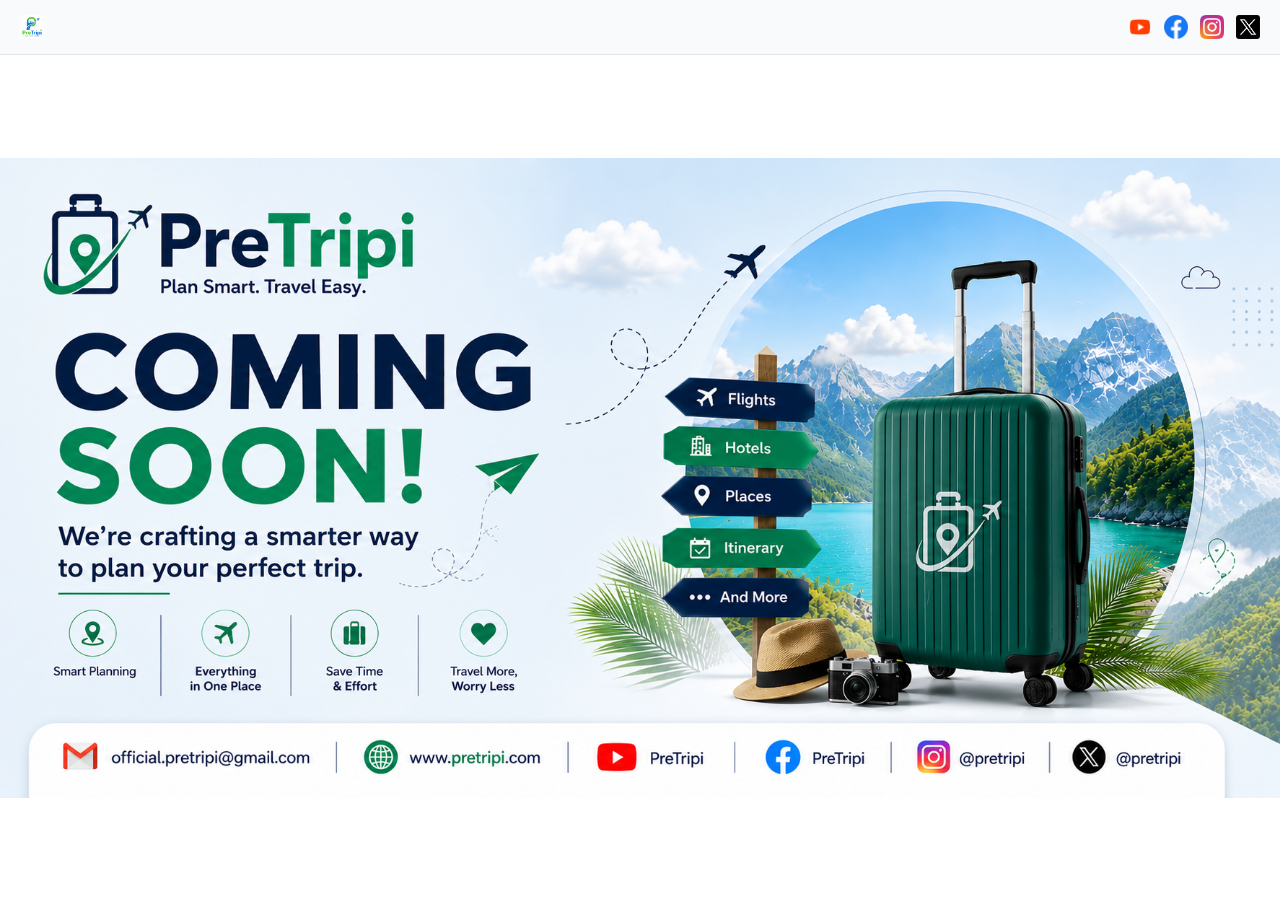
<file: index.html>
<!DOCTYPE html>
<html lang="en">

<head>

<meta charset="UTF-8">
<meta name="viewport" content="width=device-width, initial-scale=1.0">

<meta name="description" content="PreTripi is an AI-powered travel platform designed to help travelers discover destinations, plan personalized itineraries, and enjoy smarter travel experiences.">

<title>PreTripi – From Idea to Itinerary.</title>

<link rel="stylesheet" href="css/styles.css">

</head>

<body>

<header>

<div class="header-left">
<a href="index.html" class="social-icon">
<img src="images/logo1.png" alt="PreTripi Logo"  />

</div>


<div class="header-right">

<a href="https://youtube.com/@pretripi" target="_blank" class="social-icon">
<img src="images/youtube-icon.png" alt="YouTube">
</a>

<a href="https://www.facebook.com/pretripi" target="_blank" class="social-icon">
<img src="images/facebook-icon.png" alt="Facebook">
</a>

<a href="https://www.instagram.com/pretripi/" target="_blank" class="social-icon">
<img src="images/instagram-icon.png" alt="Instagram">
</a>

<a href="https://www.x.com/pretripi/" target="_blank" class="social-icon">
<img src="images/twitter-icon.png" alt="X">
</a>

</div>

</header>

<main>
    <section class="hero-section">
        <img src="images/banner-desktop.png" alt="Banner" class="hero-image">
    </section>
</main>

</body>
</html>
</file>
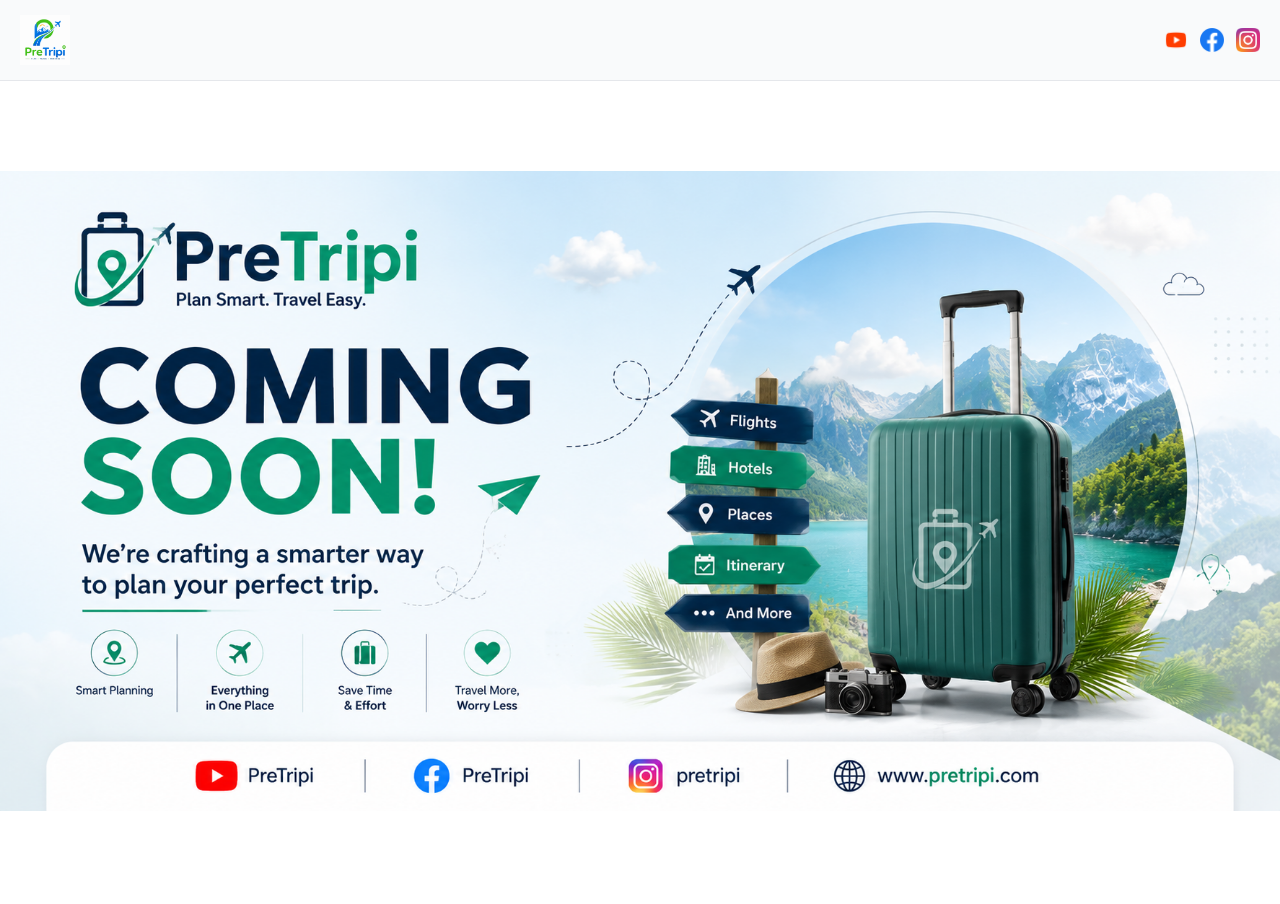
<file: Home.html>
<!DOCTYPE html>
<html lang="en">

<head>

<meta charset="UTF-8">
<meta name="viewport" content="width=device-width, initial-scale=1.0">

<meta name="description" content="PreTripi is an AI-powered travel platform designed to help travelers discover destinations, plan personalized itineraries, and enjoy smarter travel experiences.">

<title>PreTripi – From Idea to Itinerary.</title>

<link rel="stylesheet" href="css/styles.css">

</head>

<body>

<header>

<div class="header-left">

<img src="images/logo1.png" alt="PreTripi Logo" class="header-logo" />

</div>


<div class="header-right">

<a href="https://youtube.com/@pretripi" target="_blank" class="social-icon">
<img src="images/youtube-icon.png" alt="YouTube">
</a>

<a href="https://www.facebook.com/pretripi" target="_blank" class="social-icon">
<img src="images/facebook-icon.png" alt="Facebook">
</a>

<a href="https://www.instagram.com/pretripi/" target="_blank" class="social-icon">
<img src="images/instagram-icon.png" alt="Instagram">
</a>

</div>

</header>

<main>
    <section class="hero-section">
        <img src="images/logo2.png" alt="PreTripi Logo" class="hero-image">
    </section>
</main>

</body>
</html>
</file>
<file: css/styles.css>
/* ===========================
   Reset
=========================== */
*{
    margin:0;
    padding:0;
    box-sizing:border-box;
}

/* ===========================
   Page Layout
=========================== */
html,
body{
    width:100%;
    height:100%;
    font-family:Arial, Helvetica, sans-serif;
    background:#fff;
}

body{
    display:flex;
    flex-direction:column;
}

/* ===========================
   Header
=========================== */
header{
    display:flex;
    justify-content:space-between;
    align-items:center;
    padding:15px 20px;
    background:#F9FAFB;
    border-bottom:1px solid #E5E7EB;
    flex-shrink:0;
}

.header-left{
    display:flex;
    align-items:center;
}

.header-logo{
    height:50px;
    display:block;
}

.header-right{
    display:flex;
    align-items:center;
    gap:12px;
}

.social-icon img{
    width:24px;
    height:24px;
    display:block;
}

/* ===========================
   Hero Banner
=========================== */
main{
    flex:1;
}

.hero-section{
    width:100%;
    height:100%;
}

.hero-image{
    width:100%;
    height:100%;
    object-fit:contain;      /* Change to 'contain' if you don't want cropping */
    background:#fff;
}

/* ===========================
   Mobile
=========================== */
@media (max-width:768px){

    header{
        padding:12px 15px;
    }

    .header-logo{
        height:40px;
    }

    .social-icon img{
        width:22px;
        height:22px;
    }
}
</file>
